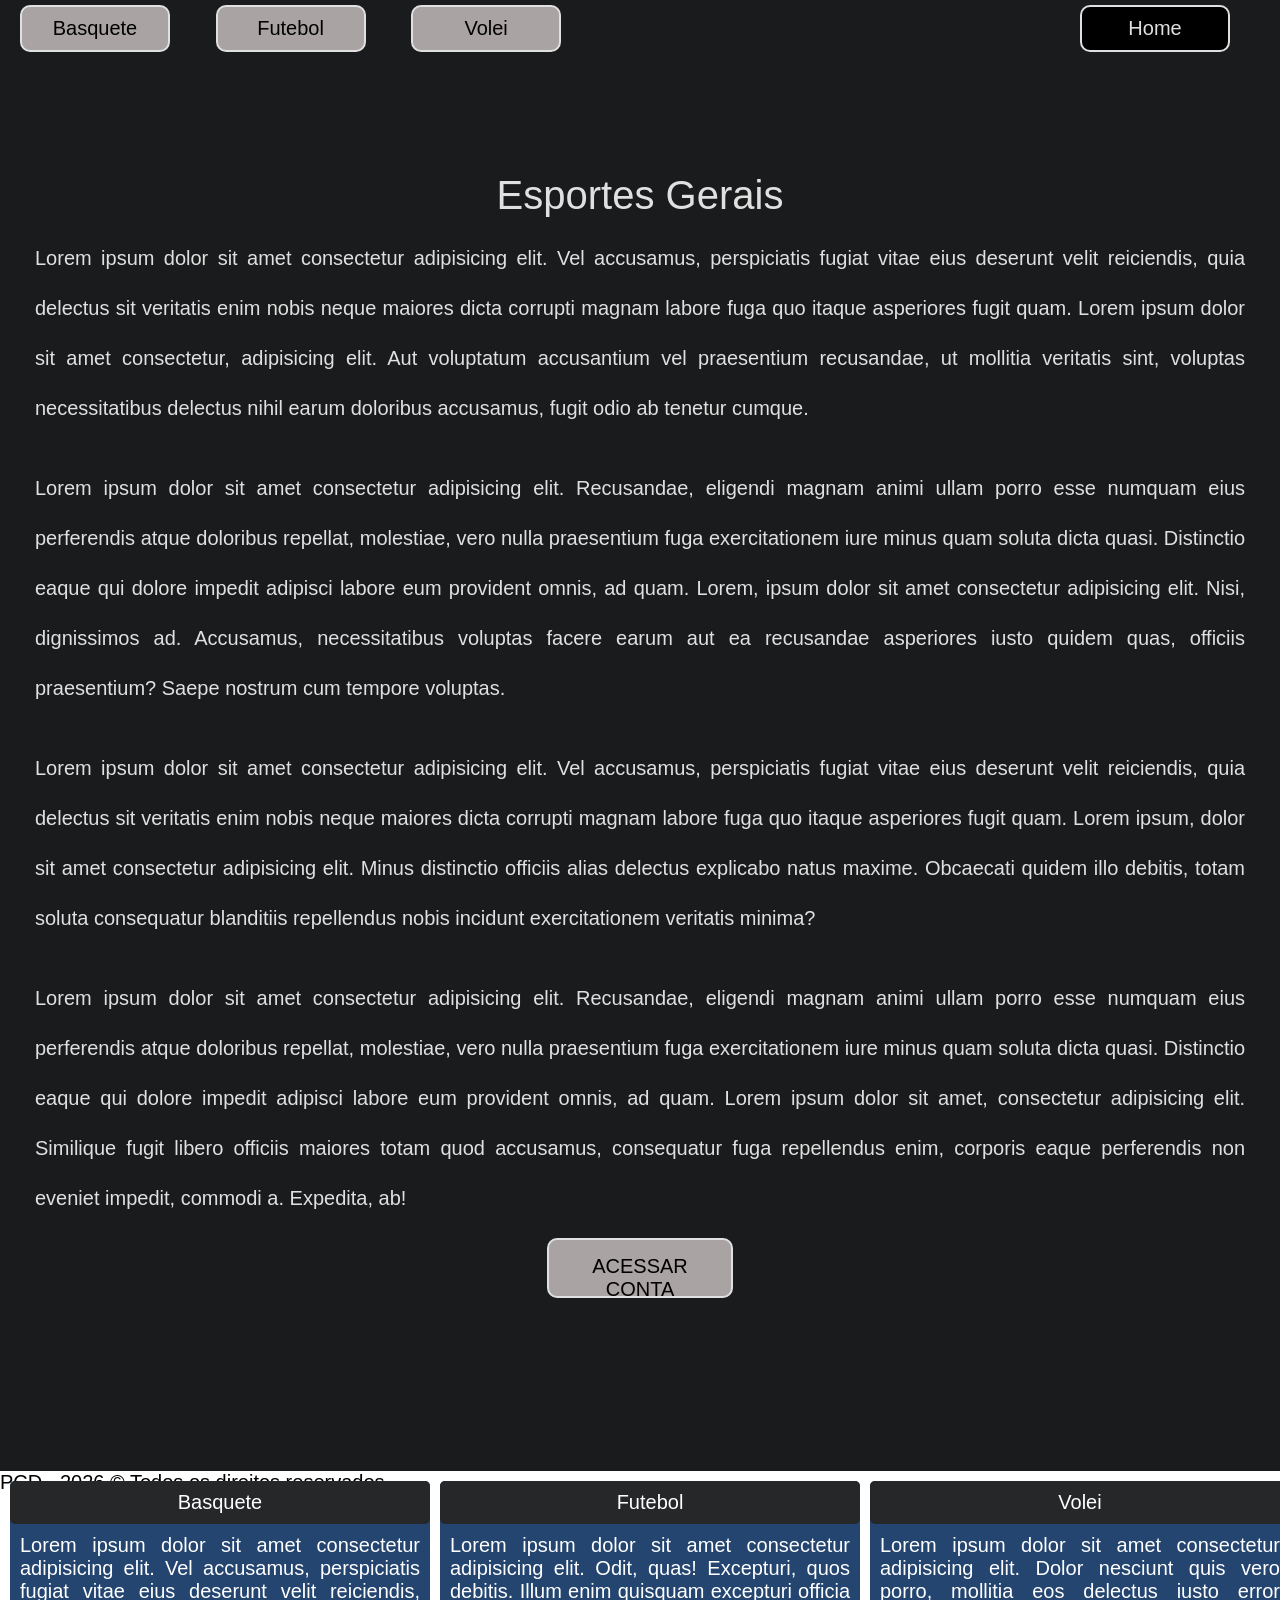
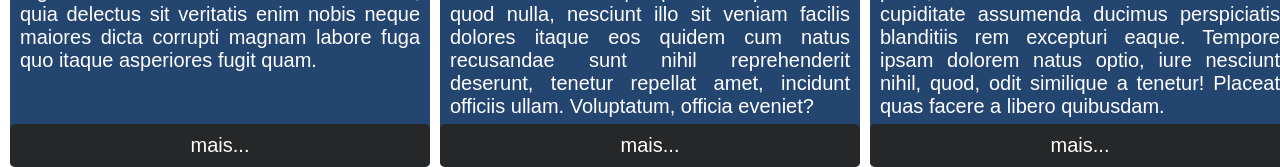
<file: index.html>
<!doctype html>
<html lang="pt-br">
  <head>
    <meta charset="UTF-8" />
    <meta name="viewport" content="width=device-width, initial-scale=1.0" />
    <title>ESPORTE TOTAL</title>
    <link rel="stylesheet" href="./css/main.css" />
  </head>

  <body>
    <header class="cabecalho">
      <nav class="cabecalho__nav">
        <ul class="cabecalho__ul">
          <li class="cabecalho__li cabecalho__li--active">
            <a class="cabecalho__a cabecalho__a--active" href="./index.html"
              >Home</a
            >
          </li>
          <li class="cabecalho__li">
            <a class="cabecalho__a" href="./paginas/basquete.html">Basquete</a>
          </li>
          <li class="cabecalho__li">
            <a class="cabecalho__a" href="./paginas/futebol.html">Futebol</a>
          </li>
          <li class="cabecalho__li">
            <a class="cabecalho__a" href="./paginas/volei.html">Volei</a>
          </li>
        </ul>
      </nav>
    </header>

    <main class="conteudo">
      <section class="hero">
        <div class="hero__container">
          <h1 class="hero__title">Esportes Gerais</h1>
          <p class="hero__text">
            Lorem ipsum dolor sit amet consectetur adipisicing elit. Vel
            accusamus, perspiciatis fugiat vitae eius deserunt velit reiciendis,
            quia delectus sit veritatis enim nobis neque maiores dicta corrupti
            magnam labore fuga quo itaque asperiores fugit quam. Lorem ipsum
            dolor sit amet consectetur, adipisicing elit. Aut voluptatum
            accusantium vel praesentium recusandae, ut mollitia veritatis sint,
            voluptas necessitatibus delectus nihil earum doloribus accusamus,
            fugit odio ab tenetur cumque.
          </p>
          <p class="hero__text">
            Lorem ipsum dolor sit amet consectetur adipisicing elit. Recusandae,
            eligendi magnam animi ullam porro esse numquam eius perferendis
            atque doloribus repellat, molestiae, vero nulla praesentium fuga
            exercitationem iure minus quam soluta dicta quasi. Distinctio eaque
            qui dolore impedit adipisci labore eum provident omnis, ad quam.
            Lorem, ipsum dolor sit amet consectetur adipisicing elit. Nisi,
            dignissimos ad. Accusamus, necessitatibus voluptas facere earum aut
            ea recusandae asperiores iusto quidem quas, officiis praesentium?
            Saepe nostrum cum tempore voluptas.
          </p>
          <p class="hero__text">
            Lorem ipsum dolor sit amet consectetur adipisicing elit. Vel
            accusamus, perspiciatis fugiat vitae eius deserunt velit reiciendis,
            quia delectus sit veritatis enim nobis neque maiores dicta corrupti
            magnam labore fuga quo itaque asperiores fugit quam. Lorem ipsum,
            dolor sit amet consectetur adipisicing elit. Minus distinctio
            officiis alias delectus explicabo natus maxime. Obcaecati quidem
            illo debitis, totam soluta consequatur blanditiis repellendus nobis
            incidunt exercitationem veritatis minima?
          </p>
          <p class="hero__text">
            Lorem ipsum dolor sit amet consectetur adipisicing elit. Recusandae,
            eligendi magnam animi ullam porro esse numquam eius perferendis
            atque doloribus repellat, molestiae, vero nulla praesentium fuga
            exercitationem iure minus quam soluta dicta quasi. Distinctio eaque
            qui dolore impedit adipisci labore eum provident omnis, ad quam.
            Lorem ipsum dolor sit amet, consectetur adipisicing elit. Similique
            fugit libero officiis maiores totam quod accusamus, consequatur fuga
            repellendus enim, corporis eaque perferendis non eveniet impedit,
            commodi a. Expedita, ab!
          </p>
          <a class="hero__btn" href="/front-aula-10-1sem/login.html">ACESSAR CONTA</a>
        </div>
      </section>

      <div class="conteudo__container">
        
        <section class="conteudo__sec">
          <h2 class="conteudo__tit">Basquete</h2>
          <p class="conteudo__txt">
            Lorem ipsum dolor sit amet consectetur adipisicing elit. Vel
            accusamus, perspiciatis fugiat vitae eius deserunt velit reiciendis,
            quia delectus sit veritatis enim nobis neque maiores dicta corrupti
            magnam labore fuga quo itaque asperiores fugit quam.
          </p>
          <a class="conteudo__btn" href="./paginas/basquete.html">mais...</a>
        </section>

        <section class="conteudo__sec">
          <h2 class="conteudo__tit">Futebol</h2>
          <p class="conteudo__txt">
            Lorem ipsum dolor sit amet consectetur adipisicing elit. Odit, quas! Excepturi, quos debitis. Illum enim quisquam excepturi officia quod nulla, nesciunt illo sit veniam facilis dolores itaque eos quidem cum natus recusandae sunt nihil reprehenderit deserunt, tenetur repellat amet, incidunt officiis ullam. Voluptatum, officia eveniet?
          </p>
          <a class="conteudo__btn" href="./paginas/futebol.html">mais...</a>
        </section>

        <section class="conteudo__sec">
          <h2 class="conteudo__tit">Volei</h2>
          <p class="conteudo__txt">
            Lorem ipsum dolor sit amet consectetur adipisicing elit. Dolor nesciunt quis vero porro, mollitia eos delectus iusto error cupiditate assumenda ducimus perspiciatis blanditiis rem excepturi eaque. Tempore ipsam dolorem natus optio, iure nesciunt nihil, quod, odit similique a tenetur! Placeat quas facere a libero quibusdam.
          </p>
          <a class="conteudo__btn" href="./paginas/volei.html">mais...</a>
        </section>

      </div>

    </main>

    <footer>
      <p>PCD - 2026 &copy; Todos os direitos reservados</p>
    </footer>
  </body>
</html>
</file>
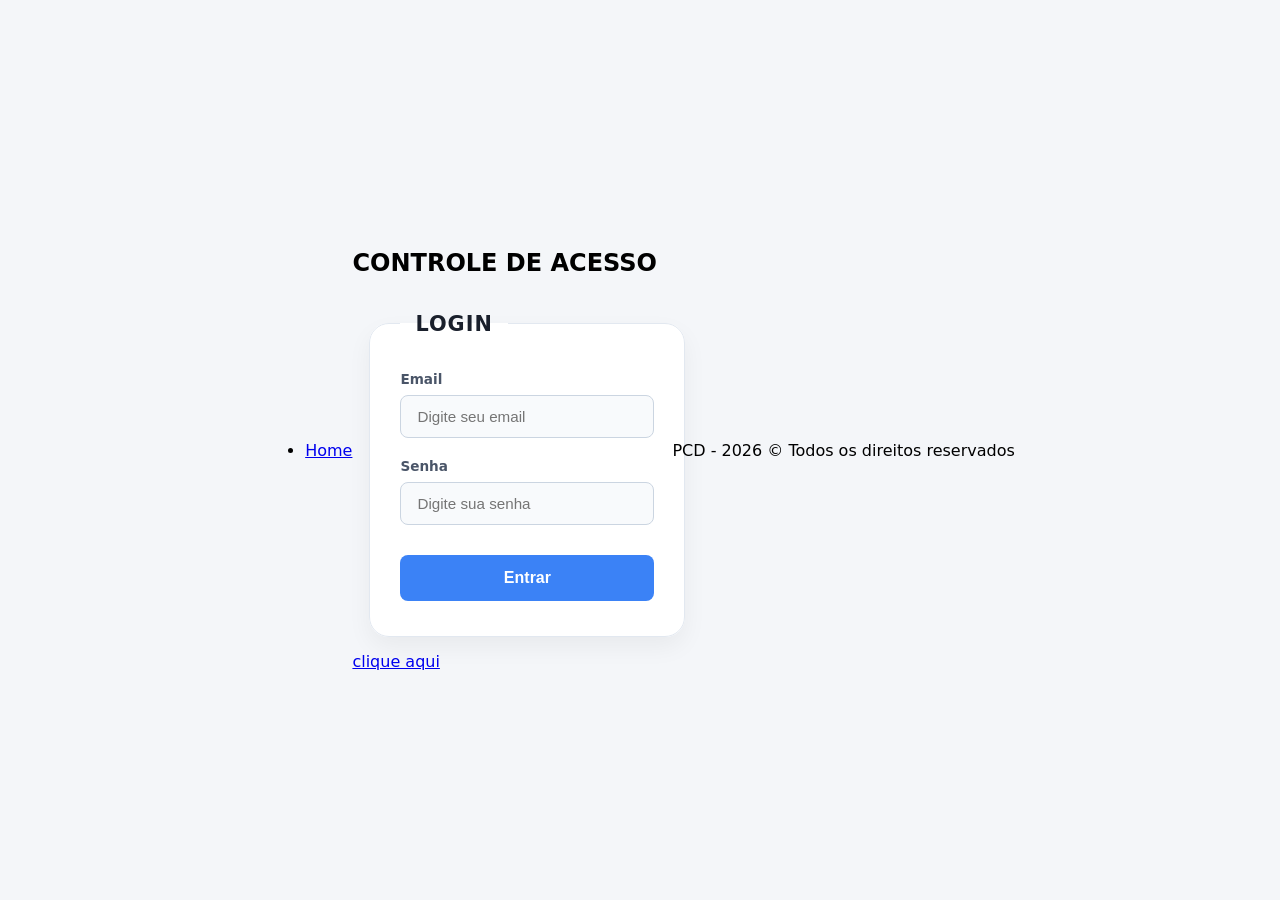
<file: login.html>
<!doctype html>
<html lang="pt-br">
    <head>
        <meta charset="UTF-8" />
        <meta name="viewport" content="width=device-width, initial-scale=1.0" />
        <title>LOGIN</title>
        <link rel="stylesheet" href="./css/login.css" />
        
        <script src="./js/script.js" defer></script>

    </head>
      
    <body>
        <header class="cabecalho">
            <nav class="cabecalho__nav">
                <ul class="cabecalho__ul">
                    <li class="cabecalho__li cabecalho__li--active">
                        <a class="cabecalho__a cabecalho__a--active" href="./index.html"
                        >Home</a
                        >
                    </li>
                </ul>
            </nav>
        </header>
        
        <main class="conteudo">
            <section class="hero">
                <div class="hero__container">
                    <h1 class="hero__title">CONTROLE DE ACESSO</h1>

                    <div id="msg">
                        
                    </div>

                    <form action="#" method="GET">
                        <input type="hidden" value="oi" name="msg">
                        <fieldset>
                            <legend>LOGIN</legend>
                    <div> 
                        <label for="idEmail">Email</label>
                        <input type="email" name="email" id="idEmail" placeholder="Digite seu email" required minlength="15" maxlength="150" oninvalid="setCustomValidity('Errei')" autocomplete="current-password">
                    </div>
                    <div>
                        <label for="idSenha">Senha</label>
                        <input type="password" name="senha" id="idSenha" placeholder="Digite sua senha" required minlength="5" maxlength="30" autocomplete="current-password">
                    </div>
                    <div>

                        <button type="submit" id="btnEntrar">Entrar</button>
                    </div>
                </fieldset>
            </form>


          <a aria-label="Para se cadastrar no sistema." class="hero__btn" href="./cadastro.html">clique aqui</a>
        </div>
      </section>

    </main>
    <footer>
      <p>PCD - 2026 &copy; Todos os direitos reservados</p>
    </footer>

  </body>
</html>
</file>
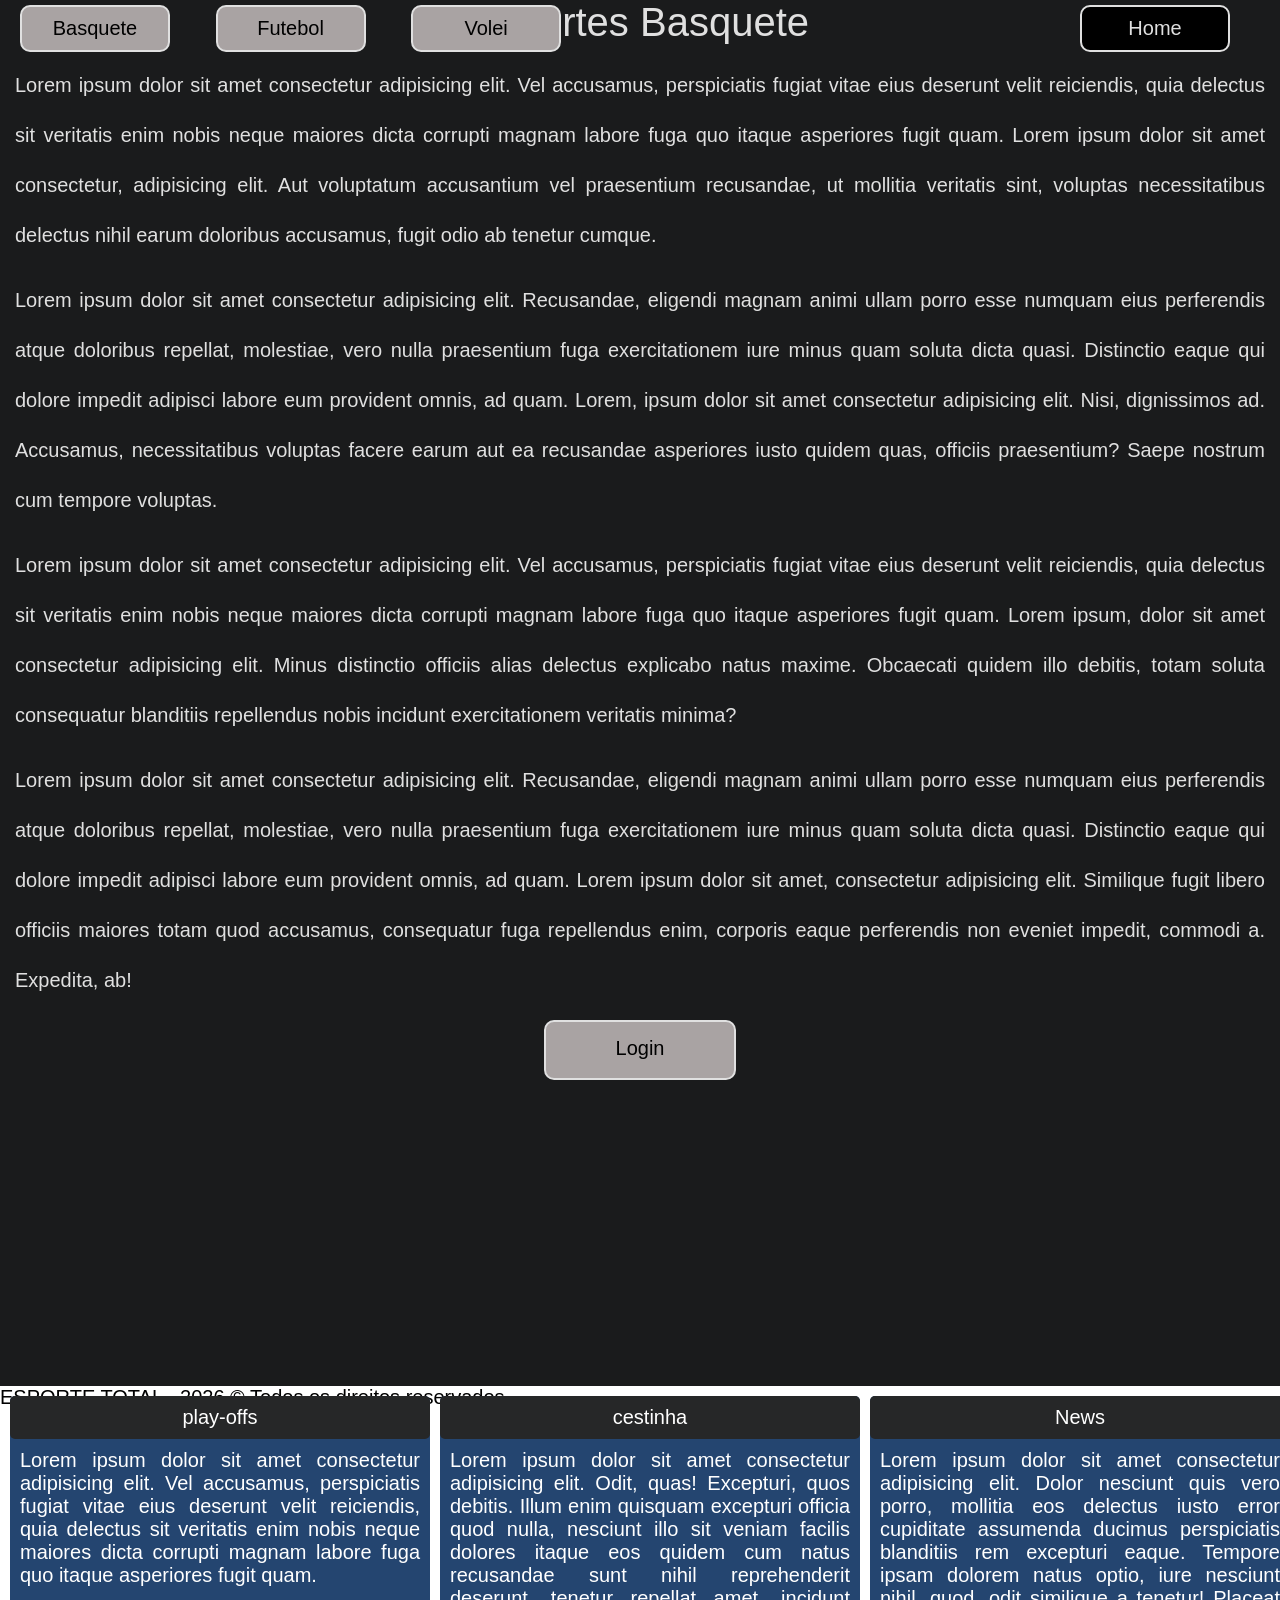
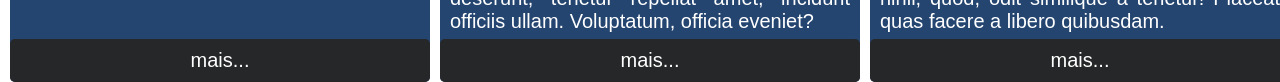
<file: paginas/basquete.html>
<!doctype html>
<html lang="pt-br">
  <head>
    <meta charset="UTF-8" />
    <meta name="viewport" content="width=device-width, initial-scale=1.0" />
    <title>ESPORTE TOTAL - BASQUETE</title>
    <link rel="stylesheet" href="../css/main.css" />
  </head>

  <body>
    <header class="cabecalho">
      <nav class="cabecalho__nav">
        <ul class="cabecalho__ul">
          <li class="cabecalho__li cabecalho__li--active">
            <a class="cabecalho__a cabecalho__a--active" href="../index.html"
              >Home</a
            >
          </li>
          <li class="cabecalho__li">
            <a class="cabecalho__a" href="./basquete.html">Basquete</a>
          </li>
          <li class="cabecalho__li">
            <a class="cabecalho__a" href="./futebol.html">Futebol</a>
          </li>
          <li class="cabecalho__li">
            <a class="cabecalho__a" href="./volley.html">Volei</a>
          </li>
        </ul>
      </nav>
    </header>

    <main class="conteudo">
      <section class="hero">
        <div class="hero__container--basquete">
          <h1 class="hero__title">Esportes Basquete</h1>
          <p class="hero__text">
            Lorem ipsum dolor sit amet consectetur adipisicing elit. Vel
            accusamus, perspiciatis fugiat vitae eius deserunt velit reiciendis,
            quia delectus sit veritatis enim nobis neque maiores dicta corrupti
            magnam labore fuga quo itaque asperiores fugit quam. Lorem ipsum
            dolor sit amet consectetur, adipisicing elit. Aut voluptatum
            accusantium vel praesentium recusandae, ut mollitia veritatis sint,
            voluptas necessitatibus delectus nihil earum doloribus accusamus,
            fugit odio ab tenetur cumque.
          </p>
          <p class="hero__text">
            Lorem ipsum dolor sit amet consectetur adipisicing elit. Recusandae,
            eligendi magnam animi ullam porro esse numquam eius perferendis
            atque doloribus repellat, molestiae, vero nulla praesentium fuga
            exercitationem iure minus quam soluta dicta quasi. Distinctio eaque
            qui dolore impedit adipisci labore eum provident omnis, ad quam.
            Lorem, ipsum dolor sit amet consectetur adipisicing elit. Nisi,
            dignissimos ad. Accusamus, necessitatibus voluptas facere earum aut
            ea recusandae asperiores iusto quidem quas, officiis praesentium?
            Saepe nostrum cum tempore voluptas.
          </p>
          <p class="hero__text">
            Lorem ipsum dolor sit amet consectetur adipisicing elit. Vel
            accusamus, perspiciatis fugiat vitae eius deserunt velit reiciendis,
            quia delectus sit veritatis enim nobis neque maiores dicta corrupti
            magnam labore fuga quo itaque asperiores fugit quam. Lorem ipsum,
            dolor sit amet consectetur adipisicing elit. Minus distinctio
            officiis alias delectus explicabo natus maxime. Obcaecati quidem
            illo debitis, totam soluta consequatur blanditiis repellendus nobis
            incidunt exercitationem veritatis minima?
          </p>
          <p class="hero__text">
            Lorem ipsum dolor sit amet consectetur adipisicing elit. Recusandae,
            eligendi magnam animi ullam porro esse numquam eius perferendis
            atque doloribus repellat, molestiae, vero nulla praesentium fuga
            exercitationem iure minus quam soluta dicta quasi. Distinctio eaque
            qui dolore impedit adipisci labore eum provident omnis, ad quam.
            Lorem ipsum dolor sit amet, consectetur adipisicing elit. Similique
            fugit libero officiis maiores totam quod accusamus, consequatur fuga
            repellendus enim, corporis eaque perferendis non eveniet impedit,
            commodi a. Expedita, ab!
          </p>
          <a class="hero__btn" href="../login.html">Login</a>
        </div>
      </section>

      <div class="conteudo__container">
        
        <section class="conteudo__sec">
          <h2 class="conteudo__tit">play-offs</h2>
          <p class="conteudo__txt">
            Lorem ipsum dolor sit amet consectetur adipisicing elit. Vel
            accusamus, perspiciatis fugiat vitae eius deserunt velit reiciendis,
            quia delectus sit veritatis enim nobis neque maiores dicta corrupti
            magnam labore fuga quo itaque asperiores fugit quam.
          </p>
          <a class="conteudo__btn" href="./play-offs.html">mais...</a>
        </section>

        <section class="conteudo__sec">
          <h2 class="conteudo__tit">cestinha</h2>
          <p class="conteudo__txt">
            Lorem ipsum dolor sit amet consectetur adipisicing elit. Odit, quas! Excepturi, quos debitis. Illum enim quisquam excepturi officia quod nulla, nesciunt illo sit veniam facilis dolores itaque eos quidem cum natus recusandae sunt nihil reprehenderit deserunt, tenetur repellat amet, incidunt officiis ullam. Voluptatum, officia eveniet?
          </p>
          <a class="conteudo__btn" href="./cestinha.html">mais...</a>
        </section>

        <section class="conteudo__sec">
          <h2 class="conteudo__tit">News</h2>
          <p class="conteudo__txt">
            Lorem ipsum dolor sit amet consectetur adipisicing elit. Dolor nesciunt quis vero porro, mollitia eos delectus iusto error cupiditate assumenda ducimus perspiciatis blanditiis rem excepturi eaque. Tempore ipsam dolorem natus optio, iure nesciunt nihil, quod, odit similique a tenetur! Placeat quas facere a libero quibusdam.
          </p>
          <a class="conteudo__btn" href="./news.html">mais...</a>
        </section>

      </div>

    </main>

    <footer>
      <p>ESPORTE TOTAL - 2026 &copy; Todos os direitos reservados</p>
    </footer>
  </body>
</html>
</file>
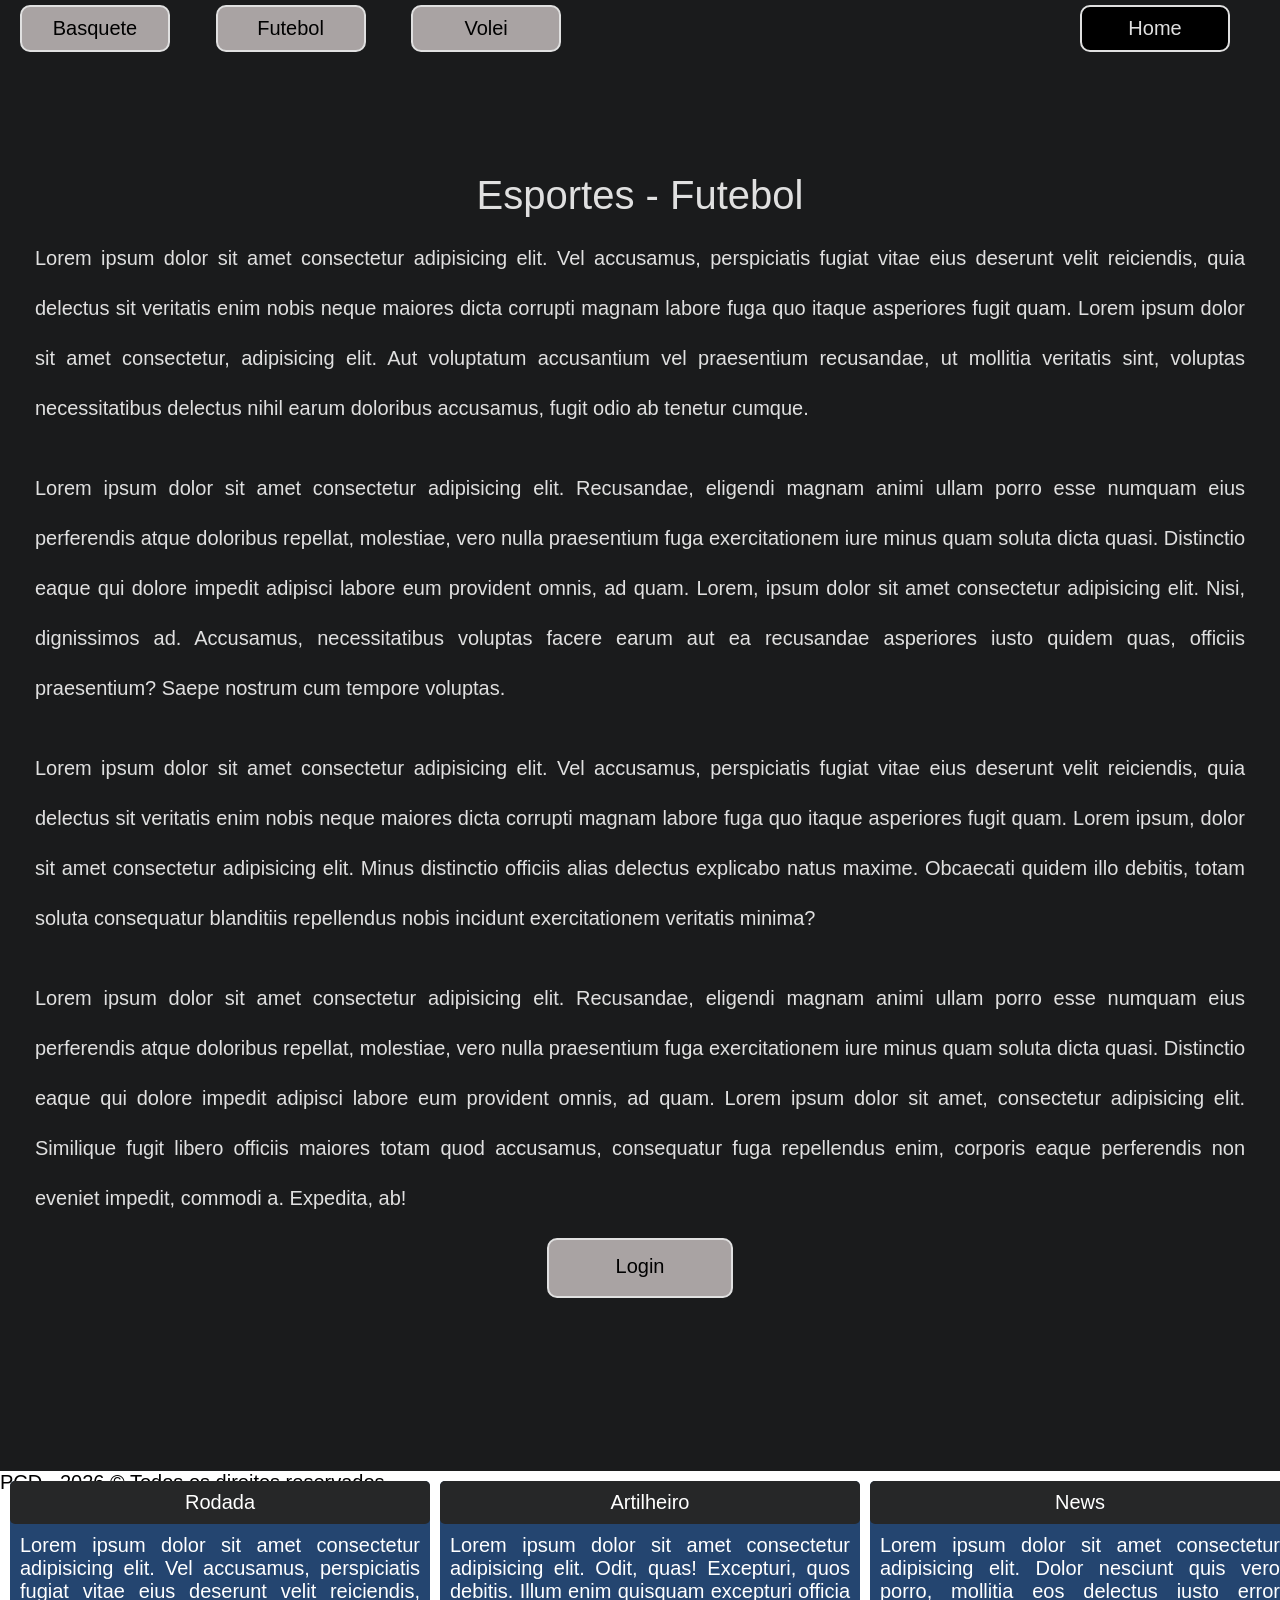
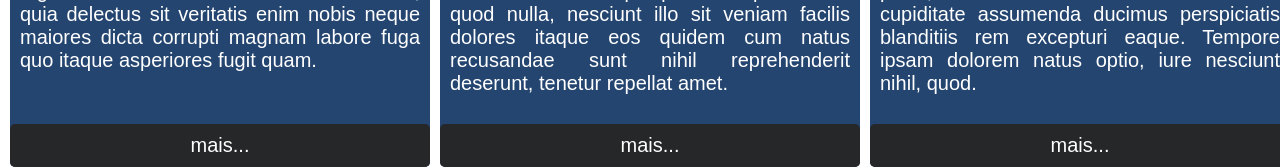
<file: paginas/futebol.html>
<!doctype html>
<html lang="pt-br">
  <head>
    <meta charset="UTF-8" />
    <meta name="viewport" content="width=device-width, initial-scale=1.0" />
    <title>ESPORTE TOTAL - FUTEBOL</title>
    <link rel="stylesheet" href="../css/main.css" />
  </head>

  <body>
    <header class="cabecalho">
      <nav class="cabecalho__nav">
        <ul class="cabecalho__ul">
          <li class="cabecalho__li cabecalho__li--active">
            <a class="cabecalho__a cabecalho__a--active" href="../index.html"
              >Home</a
            >
          </li>
          <li class="cabecalho__li">
              <a class="cabecalho__a" href="../paginas/basquete.html">Basquete</a>
        </li>
        <li class="cabecalho__li">
            <a class="cabecalho__a" href="../paginas/futebol.html">Futebol</a>
          </li>
          <li class="cabecalho__li">
            <a class="cabecalho__a" href="../paginas/volei.html">Volei</a>
          </li>
        </ul>
      </nav>
    </header>

    <main class="conteudo">
      <section class="hero">
        <div class="hero__container">
          <h1 class="hero__title">Esportes - Futebol</h1>
          <p class="hero__text">
            Lorem ipsum dolor sit amet consectetur adipisicing elit. Vel
            accusamus, perspiciatis fugiat vitae eius deserunt velit reiciendis,
            quia delectus sit veritatis enim nobis neque maiores dicta corrupti
            magnam labore fuga quo itaque asperiores fugit quam. Lorem ipsum
            dolor sit amet consectetur, adipisicing elit. Aut voluptatum
            accusantium vel praesentium recusandae, ut mollitia veritatis sint,
            voluptas necessitatibus delectus nihil earum doloribus accusamus,
            fugit odio ab tenetur cumque.
          </p>
          <p class="hero__text">
            Lorem ipsum dolor sit amet consectetur adipisicing elit. Recusandae,
            eligendi magnam animi ullam porro esse numquam eius perferendis
            atque doloribus repellat, molestiae, vero nulla praesentium fuga
            exercitationem iure minus quam soluta dicta quasi. Distinctio eaque
            qui dolore impedit adipisci labore eum provident omnis, ad quam.
            Lorem, ipsum dolor sit amet consectetur adipisicing elit. Nisi,
            dignissimos ad. Accusamus, necessitatibus voluptas facere earum aut
            ea recusandae asperiores iusto quidem quas, officiis praesentium?
            Saepe nostrum cum tempore voluptas.
          </p>
          <p class="hero__text">
            Lorem ipsum dolor sit amet consectetur adipisicing elit. Vel
            accusamus, perspiciatis fugiat vitae eius deserunt velit reiciendis,
            quia delectus sit veritatis enim nobis neque maiores dicta corrupti
            magnam labore fuga quo itaque asperiores fugit quam. Lorem ipsum,
            dolor sit amet consectetur adipisicing elit. Minus distinctio
            officiis alias delectus explicabo natus maxime. Obcaecati quidem
            illo debitis, totam soluta consequatur blanditiis repellendus nobis
            incidunt exercitationem veritatis minima?
          </p>
          <p class="hero__text">
            Lorem ipsum dolor sit amet consectetur adipisicing elit. Recusandae,
            eligendi magnam animi ullam porro esse numquam eius perferendis
            atque doloribus repellat, molestiae, vero nulla praesentium fuga
            exercitationem iure minus quam soluta dicta quasi. Distinctio eaque
            qui dolore impedit adipisci labore eum provident omnis, ad quam.
            Lorem ipsum dolor sit amet, consectetur adipisicing elit. Similique
            fugit libero officiis maiores totam quod accusamus, consequatur fuga
            repellendus enim, corporis eaque perferendis non eveniet impedit,
            commodi a. Expedita, ab!
          </p>
          <a class="hero__btn" href="../login.html">Login</a>
        </div>
      </section>

      <div class="conteudo__container">
        
        <section class="conteudo__sec">
          <h2 class="conteudo__tit">Rodada</h2>
          <p class="conteudo__txt">
            Lorem ipsum dolor sit amet consectetur adipisicing elit. Vel
            accusamus, perspiciatis fugiat vitae eius deserunt velit reiciendis,
            quia delectus sit veritatis enim nobis neque maiores dicta corrupti
            magnam labore fuga quo itaque asperiores fugit quam.
          </p>
          <a class="conteudo__btn" href="./play-offs.html">mais...</a>
        </section>

        <section class="conteudo__sec">
          <h2 class="conteudo__tit">Artilheiro</h2>
          <p class="conteudo__txt">
            Lorem ipsum dolor sit amet consectetur adipisicing elit. Odit, quas! Excepturi, quos debitis. Illum enim quisquam excepturi officia quod nulla, nesciunt illo sit veniam facilis dolores itaque eos quidem cum natus recusandae sunt nihil reprehenderit deserunt, tenetur repellat amet.
          </p>
          <a class="conteudo__btn" href="./paginas/futebol.html">mais...</a>
        </section>

        <section class="conteudo__sec">
          <h2 class="conteudo__tit">News</h2>
          <p class="conteudo__txt">
            Lorem ipsum dolor sit amet consectetur adipisicing elit. Dolor nesciunt quis vero porro, mollitia eos delectus iusto error cupiditate assumenda ducimus perspiciatis blanditiis rem excepturi eaque. Tempore ipsam dolorem natus optio, iure nesciunt nihil, quod.
          </p>
          <a class="conteudo__btn" href="./paginas/volei.html">mais...</a>
        </section>

      </div>

    </main>

    <footer>
      <p>PCD - 2026 &copy; Todos os direitos reservados</p>
    </footer>
  </body>
</html>
</file>
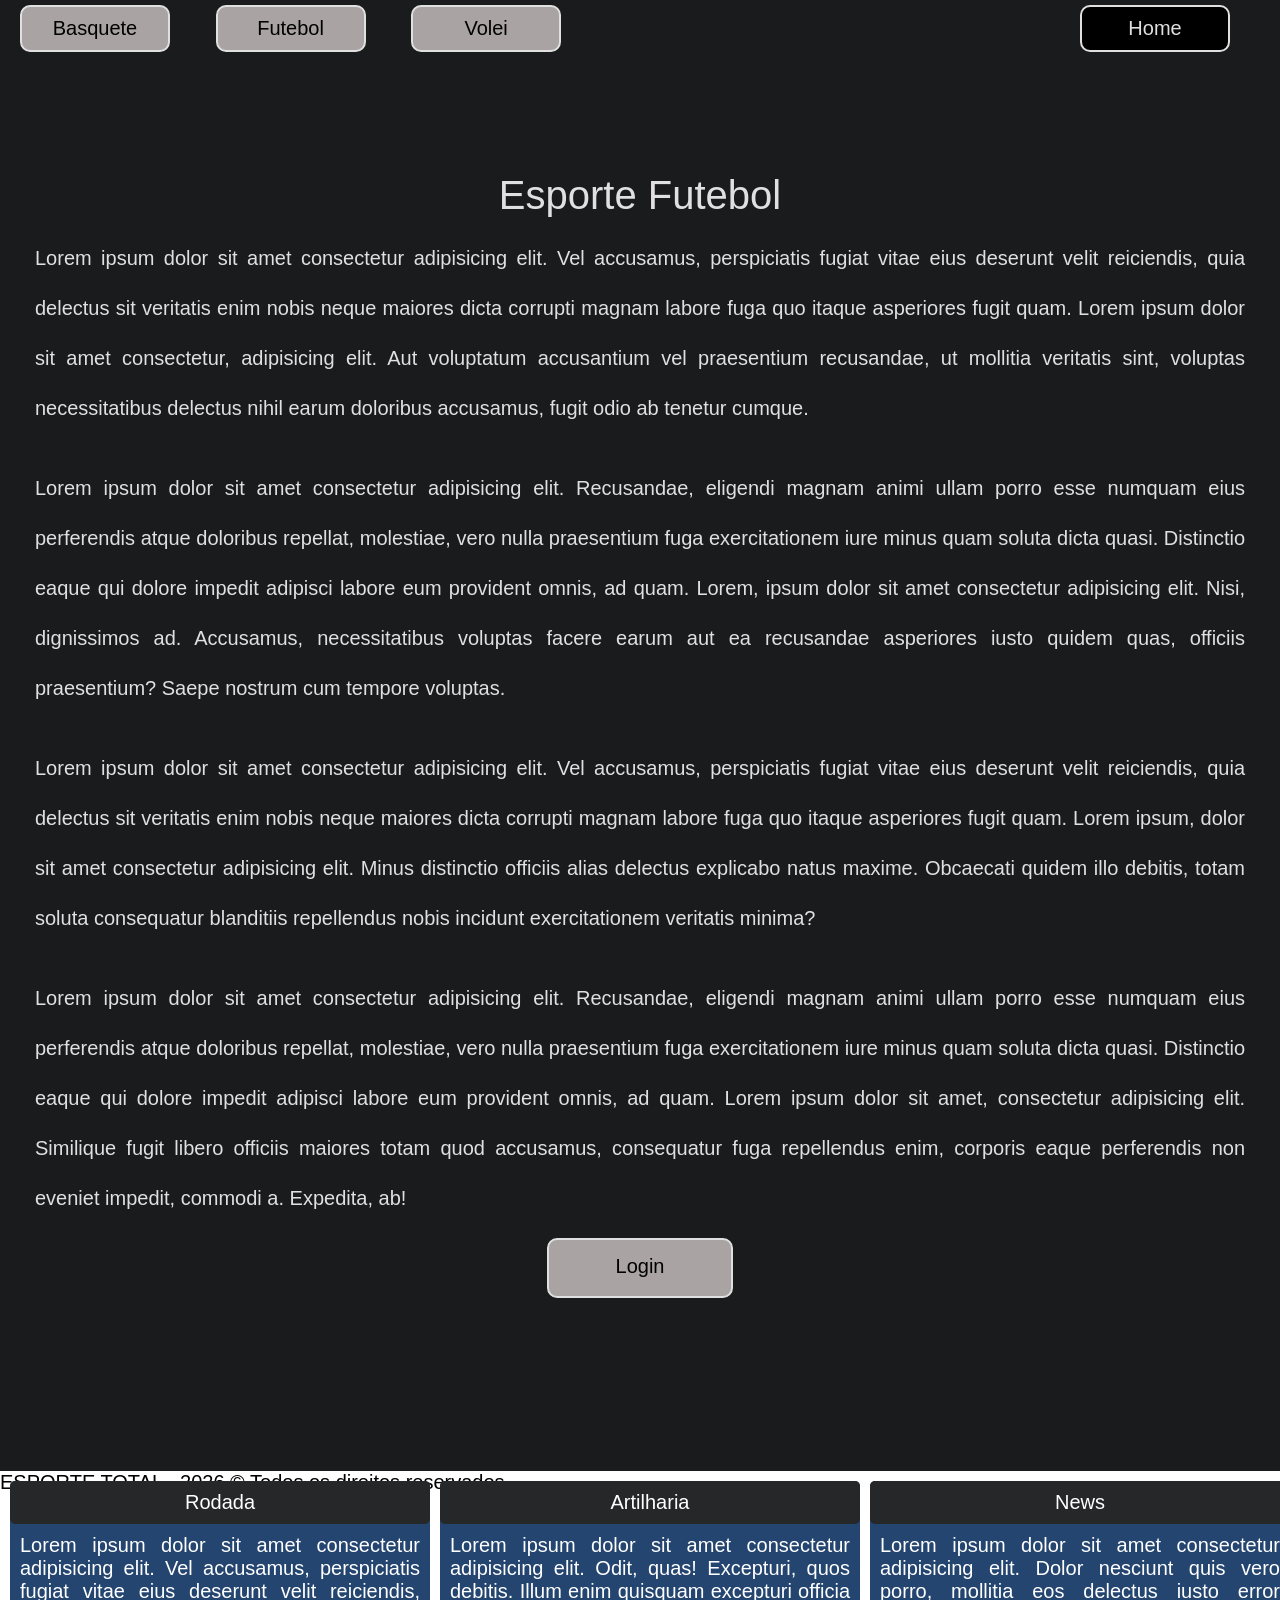
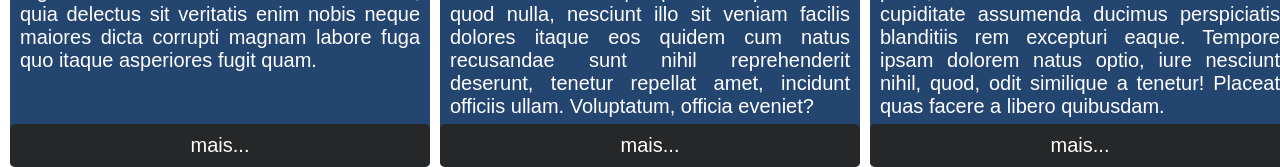
<file: paginas/Futebol.html>
<!doctype html>
<html lang="pt-br">
  <head>
    <meta charset="UTF-8" />
    <meta name="viewport" content="width=device-width, initial-scale=1.0" />
    <title>ESPORTE TOTAL - Futebol</title>
    <link rel="stylesheet" href="../css/main.css" />
  </head>

  <body>
    <header class="cabecalho">
      <nav class="cabecalho__nav">
        <ul class="cabecalho__ul">
          <li class="cabecalho__li cabecalho__li--active">
            <a class="cabecalho__a cabecalho__a--active" href="../index.html"
              >Home</a
            >
          </li>
          <li class="cabecalho__li">
            <a class="cabecalho__a" href="./basquete.html">Basquete</a>
          </li>
          <li class="cabecalho__li">
            <a class="cabecalho__a" href="./futebol.html">Futebol</a>
          </li>
          <li class="cabecalho__li">
            <a class="cabecalho__a" href="./volley.html">Volei</a>
          </li>
        </ul>
      </nav>
    </header>

    <main class="conteudo">
      <section class="hero">
        <div class="hero__container">
          <h1 class="hero__title">Esporte Futebol</h1>
          <p class="hero__text">
            Lorem ipsum dolor sit amet consectetur adipisicing elit. Vel
            accusamus, perspiciatis fugiat vitae eius deserunt velit reiciendis,
            quia delectus sit veritatis enim nobis neque maiores dicta corrupti
            magnam labore fuga quo itaque asperiores fugit quam. Lorem ipsum
            dolor sit amet consectetur, adipisicing elit. Aut voluptatum
            accusantium vel praesentium recusandae, ut mollitia veritatis sint,
            voluptas necessitatibus delectus nihil earum doloribus accusamus,
            fugit odio ab tenetur cumque.
          </p>
          <p class="hero__text">
            Lorem ipsum dolor sit amet consectetur adipisicing elit. Recusandae,
            eligendi magnam animi ullam porro esse numquam eius perferendis
            atque doloribus repellat, molestiae, vero nulla praesentium fuga
            exercitationem iure minus quam soluta dicta quasi. Distinctio eaque
            qui dolore impedit adipisci labore eum provident omnis, ad quam.
            Lorem, ipsum dolor sit amet consectetur adipisicing elit. Nisi,
            dignissimos ad. Accusamus, necessitatibus voluptas facere earum aut
            ea recusandae asperiores iusto quidem quas, officiis praesentium?
            Saepe nostrum cum tempore voluptas.
          </p>
          <p class="hero__text">
            Lorem ipsum dolor sit amet consectetur adipisicing elit. Vel
            accusamus, perspiciatis fugiat vitae eius deserunt velit reiciendis,
            quia delectus sit veritatis enim nobis neque maiores dicta corrupti
            magnam labore fuga quo itaque asperiores fugit quam. Lorem ipsum,
            dolor sit amet consectetur adipisicing elit. Minus distinctio
            officiis alias delectus explicabo natus maxime. Obcaecati quidem
            illo debitis, totam soluta consequatur blanditiis repellendus nobis
            incidunt exercitationem veritatis minima?
          </p>
          <p class="hero__text">
            Lorem ipsum dolor sit amet consectetur adipisicing elit. Recusandae,
            eligendi magnam animi ullam porro esse numquam eius perferendis
            atque doloribus repellat, molestiae, vero nulla praesentium fuga
            exercitationem iure minus quam soluta dicta quasi. Distinctio eaque
            qui dolore impedit adipisci labore eum provident omnis, ad quam.
            Lorem ipsum dolor sit amet, consectetur adipisicing elit. Similique
            fugit libero officiis maiores totam quod accusamus, consequatur fuga
            repellendus enim, corporis eaque perferendis non eveniet impedit,
            commodi a. Expedita, ab!
          </p>
          <a class="hero__btn" href="../login.html">Login</a>
        </div>
      </section>

      <div class="conteudo__container">
        
        <section class="conteudo__sec">
          <h2 class="conteudo__tit">Rodada</h2>
          <p class="conteudo__txt">
            Lorem ipsum dolor sit amet consectetur adipisicing elit. Vel
            accusamus, perspiciatis fugiat vitae eius deserunt velit reiciendis,
            quia delectus sit veritatis enim nobis neque maiores dicta corrupti
            magnam labore fuga quo itaque asperiores fugit quam.
          </p>
          <a class="conteudo__btn" href="./rodada.html">mais...</a>
        </section>

        <section class="conteudo__sec">
          <h2 class="conteudo__tit">Artilharia</h2>
          <p class="conteudo__txt">
            Lorem ipsum dolor sit amet consectetur adipisicing elit. Odit, quas! Excepturi, quos debitis. Illum enim quisquam excepturi officia quod nulla, nesciunt illo sit veniam facilis dolores itaque eos quidem cum natus recusandae sunt nihil reprehenderit deserunt, tenetur repellat amet, incidunt officiis ullam. Voluptatum, officia eveniet?
          </p>
          <a class="conteudo__btn" href="./artilharia.html">mais...</a>
        </section>

        <section class="conteudo__sec">
          <h2 class="conteudo__tit">News</h2>
          <p class="conteudo__txt">
            Lorem ipsum dolor sit amet consectetur adipisicing elit. Dolor nesciunt quis vero porro, mollitia eos delectus iusto error cupiditate assumenda ducimus perspiciatis blanditiis rem excepturi eaque. Tempore ipsam dolorem natus optio, iure nesciunt nihil, quod, odit similique a tenetur! Placeat quas facere a libero quibusdam.
          </p>
          <a class="conteudo__btn" href="./news.html">mais...</a>
        </section>

      </div>

    </main>

    <footer>
      <p>ESPORTE TOTAL - 2026 &copy; Todos os direitos reservados</p>
    </footer>
  </body>
</html>
</file>
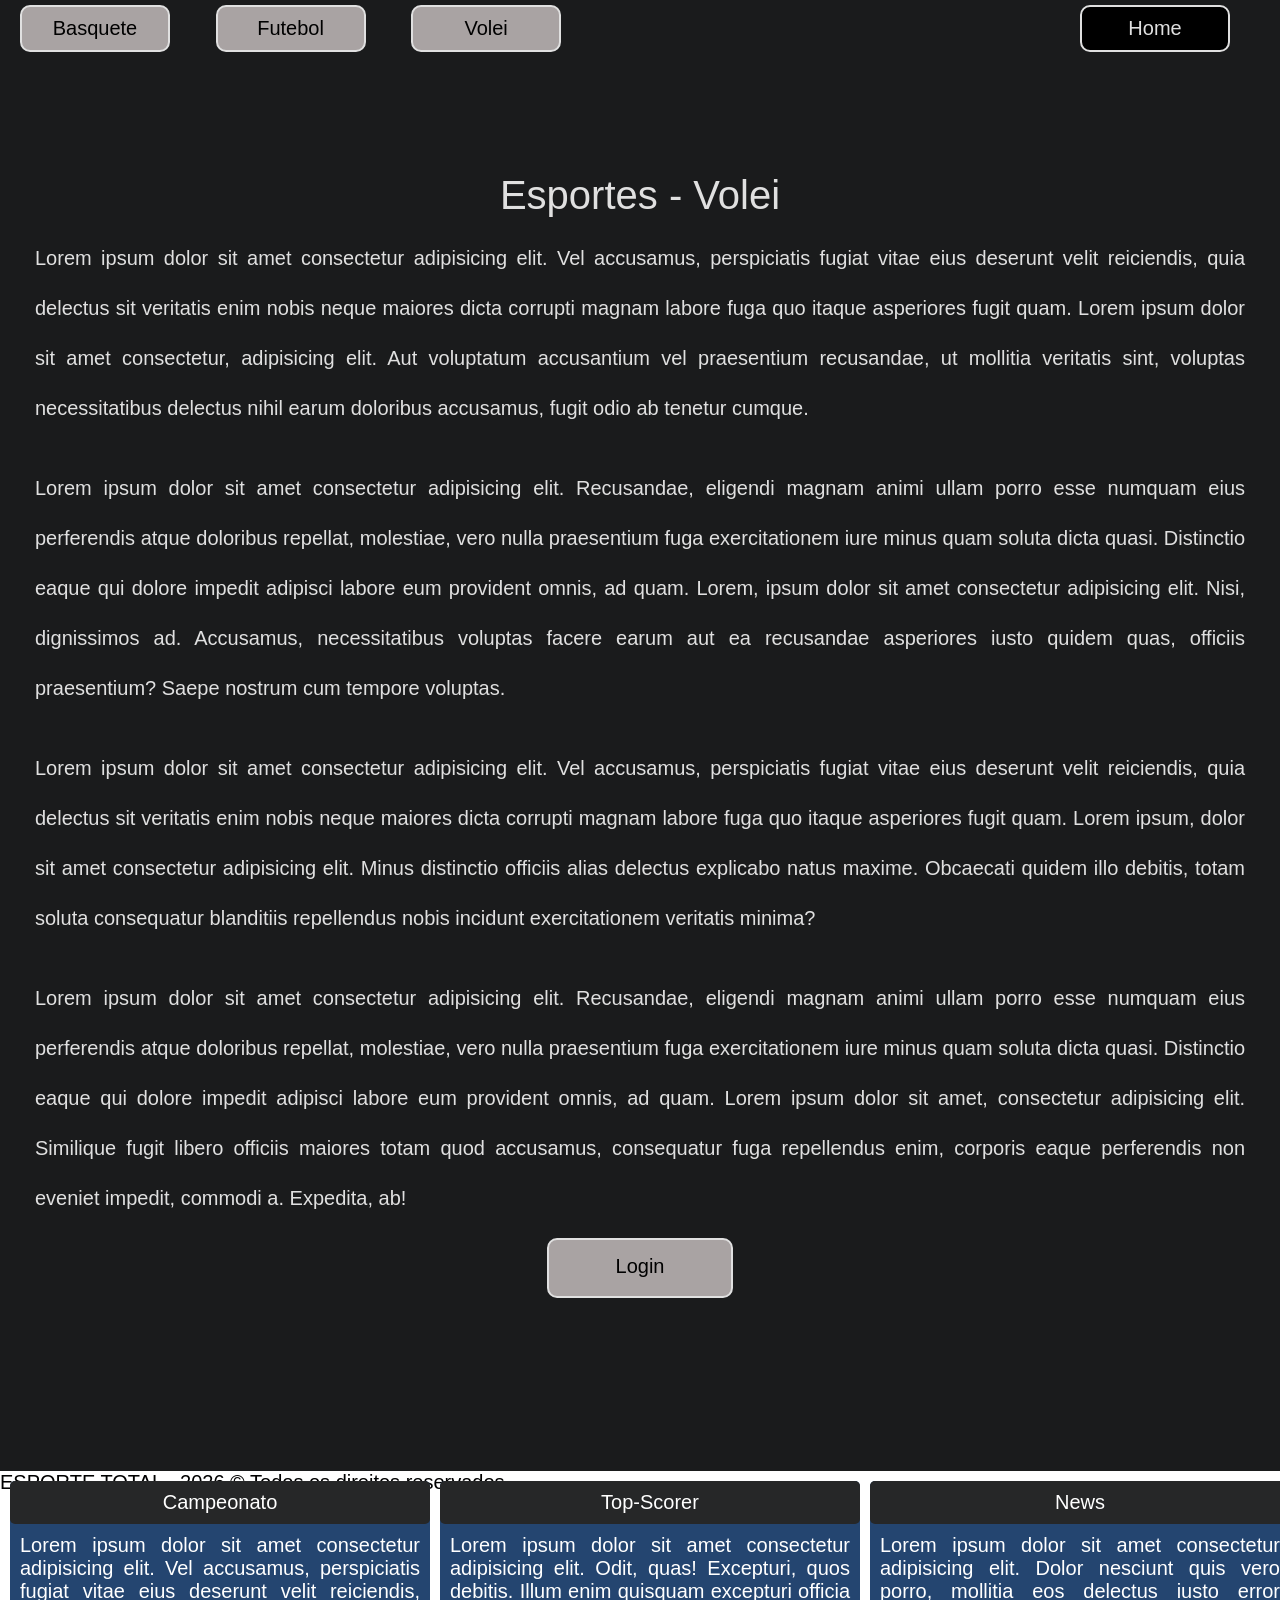
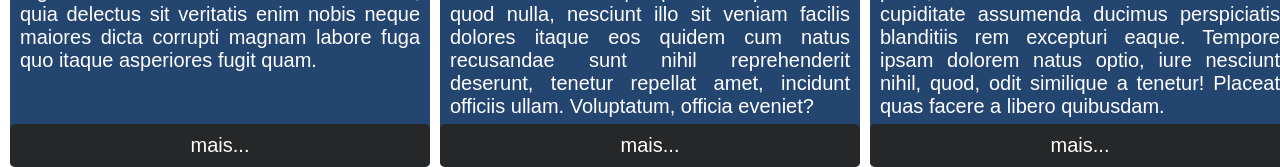
<file: paginas/volei.html>
<!doctype html>
<html lang="pt-br">
  <head>
    <meta charset="UTF-8" />
    <meta name="viewport" content="width=device-width, initial-scale=1.0" />
    <title>ESPORTE TOTAL - VOLEI</title>
    <link rel="stylesheet" href="../css/main.css" />
  </head>

  <body>
    <header class="cabecalho">
      <nav class="cabecalho__nav">
        <ul class="cabecalho__ul">
          <li class="cabecalho__li cabecalho__li--active">
            <a class="cabecalho__a cabecalho__a--active" href="../index.html"
              >Home</a
            >
          </li>
          <li class="cabecalho__li">
            <a class="cabecalho__a" href="./basquete.html">Basquete</a>
          </li>
          <li class="cabecalho__li">
            <a class="cabecalho__a" href="./futebol.html">Futebol</a>
          </li>
          <li class="cabecalho__li">
            <a class="cabecalho__a" href="./volei.html">Volei</a>
          </li>
        </ul>
      </nav>
    </header>

    <main class="conteudo">
      <section class="hero">
        <div class="hero__container">
          <h1 class="hero__title">Esportes - Volei</h1>
          <p class="hero__text">
            Lorem ipsum dolor sit amet consectetur adipisicing elit. Vel
            accusamus, perspiciatis fugiat vitae eius deserunt velit reiciendis,
            quia delectus sit veritatis enim nobis neque maiores dicta corrupti
            magnam labore fuga quo itaque asperiores fugit quam. Lorem ipsum
            dolor sit amet consectetur, adipisicing elit. Aut voluptatum
            accusantium vel praesentium recusandae, ut mollitia veritatis sint,
            voluptas necessitatibus delectus nihil earum doloribus accusamus,
            fugit odio ab tenetur cumque.
          </p>
          <p class="hero__text">
            Lorem ipsum dolor sit amet consectetur adipisicing elit. Recusandae,
            eligendi magnam animi ullam porro esse numquam eius perferendis
            atque doloribus repellat, molestiae, vero nulla praesentium fuga
            exercitationem iure minus quam soluta dicta quasi. Distinctio eaque
            qui dolore impedit adipisci labore eum provident omnis, ad quam.
            Lorem, ipsum dolor sit amet consectetur adipisicing elit. Nisi,
            dignissimos ad. Accusamus, necessitatibus voluptas facere earum aut
            ea recusandae asperiores iusto quidem quas, officiis praesentium?
            Saepe nostrum cum tempore voluptas.
          </p>
          <p class="hero__text">
            Lorem ipsum dolor sit amet consectetur adipisicing elit. Vel
            accusamus, perspiciatis fugiat vitae eius deserunt velit reiciendis,
            quia delectus sit veritatis enim nobis neque maiores dicta corrupti
            magnam labore fuga quo itaque asperiores fugit quam. Lorem ipsum,
            dolor sit amet consectetur adipisicing elit. Minus distinctio
            officiis alias delectus explicabo natus maxime. Obcaecati quidem
            illo debitis, totam soluta consequatur blanditiis repellendus nobis
            incidunt exercitationem veritatis minima?
          </p>
          <p class="hero__text">
            Lorem ipsum dolor sit amet consectetur adipisicing elit. Recusandae,
            eligendi magnam animi ullam porro esse numquam eius perferendis
            atque doloribus repellat, molestiae, vero nulla praesentium fuga
            exercitationem iure minus quam soluta dicta quasi. Distinctio eaque
            qui dolore impedit adipisci labore eum provident omnis, ad quam.
            Lorem ipsum dolor sit amet, consectetur adipisicing elit. Similique
            fugit libero officiis maiores totam quod accusamus, consequatur fuga
            repellendus enim, corporis eaque perferendis non eveniet impedit,
            commodi a. Expedita, ab!
          </p>
          <a class="hero__btn" href="../login.html">Login</a>
        </div>
      </section>

      <div class="conteudo__container">
        
        <section class="conteudo__sec">
          <h2 class="conteudo__tit">Campeonato</h2>
          <p class="conteudo__txt">
            Lorem ipsum dolor sit amet consectetur adipisicing elit. Vel
            accusamus, perspiciatis fugiat vitae eius deserunt velit reiciendis,
            quia delectus sit veritatis enim nobis neque maiores dicta corrupti
            magnam labore fuga quo itaque asperiores fugit quam.
          </p>
          <a class="conteudo__btn" href="./campeonato.html">mais...</a>
        </section>

        <section class="conteudo__sec">
          <h2 class="conteudo__tit">Top-Scorer</h2>
          <p class="conteudo__txt">
            Lorem ipsum dolor sit amet consectetur adipisicing elit. Odit, quas! Excepturi, quos debitis. Illum enim quisquam excepturi officia quod nulla, nesciunt illo sit veniam facilis dolores itaque eos quidem cum natus recusandae sunt nihil reprehenderit deserunt, tenetur repellat amet, incidunt officiis ullam. Voluptatum, officia eveniet?
          </p>
          <a class="conteudo__btn" href="./top-scorer.html">mais...</a>
        </section>

        <section class="conteudo__sec">
          <h2 class="conteudo__tit">News</h2>
          <p class="conteudo__txt">
            Lorem ipsum dolor sit amet consectetur adipisicing elit. Dolor nesciunt quis vero porro, mollitia eos delectus iusto error cupiditate assumenda ducimus perspiciatis blanditiis rem excepturi eaque. Tempore ipsam dolorem natus optio, iure nesciunt nihil, quod, odit similique a tenetur! Placeat quas facere a libero quibusdam.
          </p>
          <a class="conteudo__btn" href="./news.html">mais...</a>
        </section>

      </div>

    </main>

    <footer>
      <p>ESPORTE TOTAL - 2026 &copy; Todos os direitos reservados</p>
    </footer>
  </body>
</html>
</file>
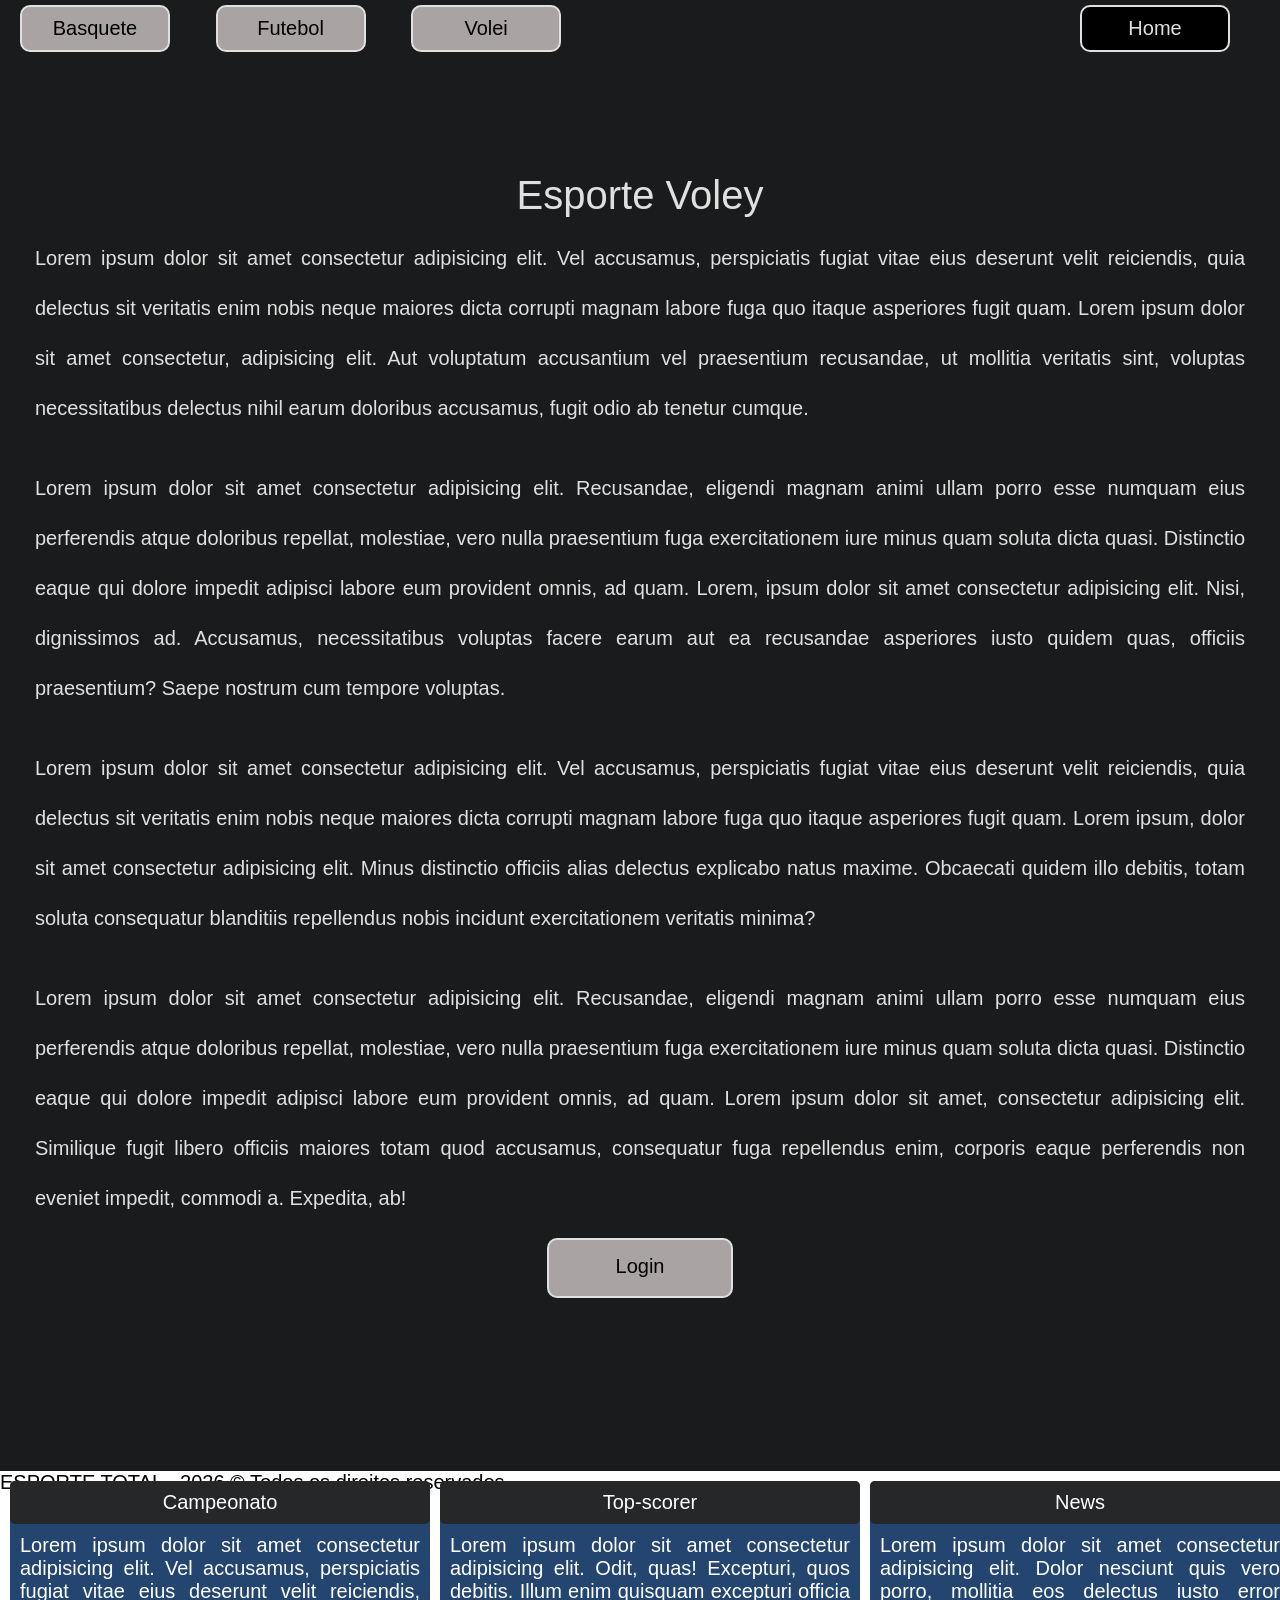
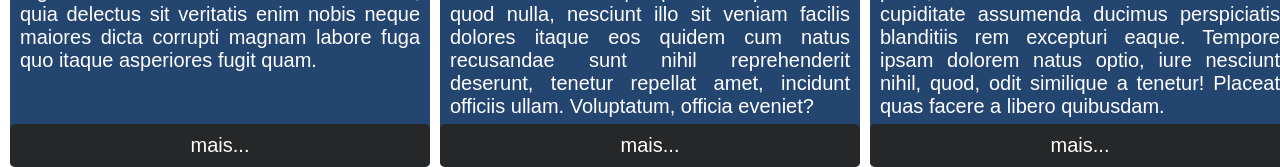
<file: paginas/volley.html>
<!doctype html>
<html lang="pt-br">
  <head>
    <meta charset="UTF-8" />
    <meta name="viewport" content="width=device-width, initial-scale=1.0" />
    <title>ESPORTE TOTAL - Voley</title>
    <link rel="stylesheet" href="../css/main.css" />
  </head>

  <body>
    <header class="cabecalho">
      <nav class="cabecalho__nav">
        <ul class="cabecalho__ul">
          <li class="cabecalho__li cabecalho__li--active">
            <a class="cabecalho__a cabecalho__a--active" href="../index.html"
              >Home</a
            >
          </li>
          <li class="cabecalho__li">
            <a class="cabecalho__a" href="./basquete.html">Basquete</a>
          </li>
          <li class="cabecalho__li">
            <a class="cabecalho__a" href="./futebol.html">Futebol</a>
          </li>
          <li class="cabecalho__li">
            <a class="cabecalho__a" href="./volley.html">Volei</a>
          </li>
        </ul>
      </nav>
    </header>

    <main class="conteudo">
      <section class="hero">
        <div class="hero__container">
          <h1 class="hero__title">Esporte Voley</h1>
          <p class="hero__text">
            Lorem ipsum dolor sit amet consectetur adipisicing elit. Vel
            accusamus, perspiciatis fugiat vitae eius deserunt velit reiciendis,
            quia delectus sit veritatis enim nobis neque maiores dicta corrupti
            magnam labore fuga quo itaque asperiores fugit quam. Lorem ipsum
            dolor sit amet consectetur, adipisicing elit. Aut voluptatum
            accusantium vel praesentium recusandae, ut mollitia veritatis sint,
            voluptas necessitatibus delectus nihil earum doloribus accusamus,
            fugit odio ab tenetur cumque.
          </p>
          <p class="hero__text">
            Lorem ipsum dolor sit amet consectetur adipisicing elit. Recusandae,
            eligendi magnam animi ullam porro esse numquam eius perferendis
            atque doloribus repellat, molestiae, vero nulla praesentium fuga
            exercitationem iure minus quam soluta dicta quasi. Distinctio eaque
            qui dolore impedit adipisci labore eum provident omnis, ad quam.
            Lorem, ipsum dolor sit amet consectetur adipisicing elit. Nisi,
            dignissimos ad. Accusamus, necessitatibus voluptas facere earum aut
            ea recusandae asperiores iusto quidem quas, officiis praesentium?
            Saepe nostrum cum tempore voluptas.
          </p>
          <p class="hero__text">
            Lorem ipsum dolor sit amet consectetur adipisicing elit. Vel
            accusamus, perspiciatis fugiat vitae eius deserunt velit reiciendis,
            quia delectus sit veritatis enim nobis neque maiores dicta corrupti
            magnam labore fuga quo itaque asperiores fugit quam. Lorem ipsum,
            dolor sit amet consectetur adipisicing elit. Minus distinctio
            officiis alias delectus explicabo natus maxime. Obcaecati quidem
            illo debitis, totam soluta consequatur blanditiis repellendus nobis
            incidunt exercitationem veritatis minima?
          </p>
          <p class="hero__text">
            Lorem ipsum dolor sit amet consectetur adipisicing elit. Recusandae,
            eligendi magnam animi ullam porro esse numquam eius perferendis
            atque doloribus repellat, molestiae, vero nulla praesentium fuga
            exercitationem iure minus quam soluta dicta quasi. Distinctio eaque
            qui dolore impedit adipisci labore eum provident omnis, ad quam.
            Lorem ipsum dolor sit amet, consectetur adipisicing elit. Similique
            fugit libero officiis maiores totam quod accusamus, consequatur fuga
            repellendus enim, corporis eaque perferendis non eveniet impedit,
            commodi a. Expedita, ab!
          </p>
          <a class="hero__btn" href="../login.html">Login</a>
        </div>
      </section>

      <div class="conteudo__container">
        
        <section class="conteudo__sec">
          <h2 class="conteudo__tit">Campeonato</h2>
          <p class="conteudo__txt">
            Lorem ipsum dolor sit amet consectetur adipisicing elit. Vel
            accusamus, perspiciatis fugiat vitae eius deserunt velit reiciendis,
            quia delectus sit veritatis enim nobis neque maiores dicta corrupti
            magnam labore fuga quo itaque asperiores fugit quam.
          </p>
          <a class="conteudo__btn" href="./campeonato.html">mais...</a>
        </section>

        <section class="conteudo__sec">
          <h2 class="conteudo__tit">Top-scorer</h2>
          <p class="conteudo__txt">
            Lorem ipsum dolor sit amet consectetur adipisicing elit. Odit, quas! Excepturi, quos debitis. Illum enim quisquam excepturi officia quod nulla, nesciunt illo sit veniam facilis dolores itaque eos quidem cum natus recusandae sunt nihil reprehenderit deserunt, tenetur repellat amet, incidunt officiis ullam. Voluptatum, officia eveniet?
          </p>
          <a class="conteudo__btn" href="./top-scorer.html">mais...</a>
        </section>

        <section class="conteudo__sec">
          <h2 class="conteudo__tit">News</h2>
          <p class="conteudo__txt">
            Lorem ipsum dolor sit amet consectetur adipisicing elit. Dolor nesciunt quis vero porro, mollitia eos delectus iusto error cupiditate assumenda ducimus perspiciatis blanditiis rem excepturi eaque. Tempore ipsam dolorem natus optio, iure nesciunt nihil, quod, odit similique a tenetur! Placeat quas facere a libero quibusdam.
          </p>
          <a class="conteudo__btn" href="./news.html">mais...</a>
        </section>

      </div>

    </main>

    <footer>
      <p>ESPORTE TOTAL - 2026 &copy; Todos os direitos reservados</p>
    </footer>
  </body>
</html>
</file>
<file: css/main.css>
@import url("./base.css");
@import url("./cabecalho.css");
@import url("./hero.css");
@import url("./conteudo.css");
@import url("./tratativas.css");
</file>
<file: css/login.css>
/* centralizei a pagina */
body {
    display: flex;
    justify-content: center;
    align-items: center;
    min-height: 100vh;
    background-color: #f4f6f9; /* Um fundo neutro e moderno */
    margin: 0;
    font-family: system-ui, -apple-system, BlinkMacSystemFont, 'Segoe UI', Roboto, sans-serif;
}

form {
    width: 100%;
    max-width: 420px; /* pra nao esticar muito */
    padding: 15px;
}

/* deixando a caixa de texto do login bonitinha (sem usar br ne rsrs)*/
fieldset {
    border: 1px solid #e2e8f0;
    border-radius: 20px; /* deixa as bordas redondinhas*/
    padding: 35px 30px;
    background-color: #ffffff;
    box-shadow: 0 10px 25px rgba(0, 0, 0, 0.05); /* esse aqui vai fingir que ta profundo  */
    display: flex;
    flex-direction: column;
    gap: 20px; /* vai deixar todos os espaços iguais */
}

/* Texto "login" */
legend {
    font-weight: 700;
    font-size: 1.3rem;
    color: #1a202c;
    padding: 0 15px;
    letter-spacing: 1px;
}

/* alinhando os inputs (onde o usuario coloca os dados dele) */
fieldset div {
    display: flex;
    flex-direction: column;
    gap: 8px;
}

label {
    font-size: 0.85rem;
    font-weight: 600;
    color: #4a5568;
}

/* Customizando os inputs */
input[type="email"],
input[type="password"] {
    padding: 12px 16px;
    border: 1px solid #cbd5e1;
    border-radius: 8px; /* deixando os inputs redondo pra ficar parecido com os do fieldset */
    font-size: 0.95rem;
    color: #334155;
    background-color: #f8fafc;
    transition: all 0.2s ease;
    outline: none;
}

/* da tipo um efeito de foco quando o usuario clica */
input[type="email"]:focus,
input[type="password"]:focus {
    border-color: #3b82f6;
    background-color: #ffffff;
    box-shadow: 0 0 0 3px rgba(59, 130, 246, 0.15);
}

/* Botão de Entrar */
#btnEntrar {
    background-color: #3b82f6;
    color: #ffffff;
    border: none;
    padding: 14px;
    border-radius: 8px;
    font-size: 1rem;
    font-weight: 600;
    cursor: pointer;
    transition: background-color 0.2s ease;
    margin-top: 10px;
}

#btnEntrar:hover {
    background-color: #2563eb;
}
</file>
